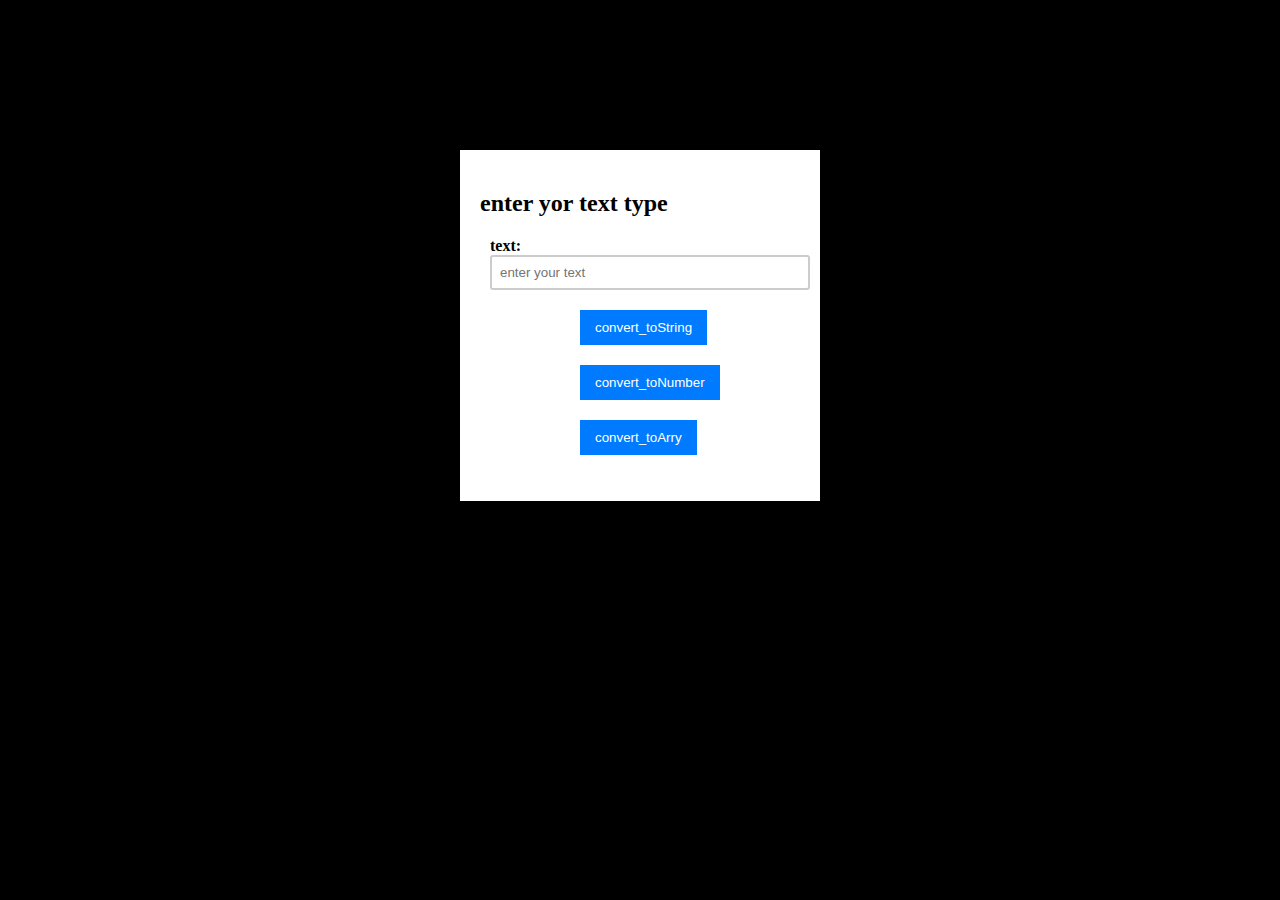
<file: convert_page project/index.html>
<!DOCTYPE html>
<html lang="en">
<head>
  <meta charset="UTF-8">
  <meta name="viewport" content="width=device-width, initial-scale=1.0">
  <link rel="stylesheet" href="index.css">
  <title>Login Form</title>
</head>
<body>
  <div class="login-container">
    <h2>enter yor text type</h2>

      <div class="input-group">
        <label for="email">text:</label>
        <input type="text" id="dataField" placeholder="enter your text" required >
      

      </div>
      <!-- <button type="submit" id="btnType">type</button> -->
      
      <button type="submit" id="btn_convertS" class="btn">convert_toString</button>
      <button type="submit" id="btn_convertN" class="btn">convert_toNumber</button>
      <button type="submit" id="btn_convertA" class="btn">convert_toArry</button>
      <p id="outputData" ></p>
     


  </div>
  <script src="./index.js"></script>
</body>
</html>
</file>
<file: convert_page project/index.css>
body {
    background-color:black; 
    display: flex;
    justify-content: center;
    margin-top: 150px;
  }
  
  .login-container {
    background-color: #fff;
    padding: 20px;
    width: 320px;
  }
  

  .input-group {
    margin: 10px ;
    display: grid;

  }
  
  label {
    font-weight: bold;
  }
  
  input {
    padding: 8px;
    border: 2px solid #ccc;
    border-radius: 3px;
    width: 100%;
  }
  
  button {
    background-color: #007bff;
    color: #fff;
    border: none;
    padding: 10px 15px;
    border-radius: 5px solid;
    margin: 10px;
  }
  
  button:hover {
    background-color: #0258b4;
  }
  .btn{
    margin-left: 100px;
  }
</file>
